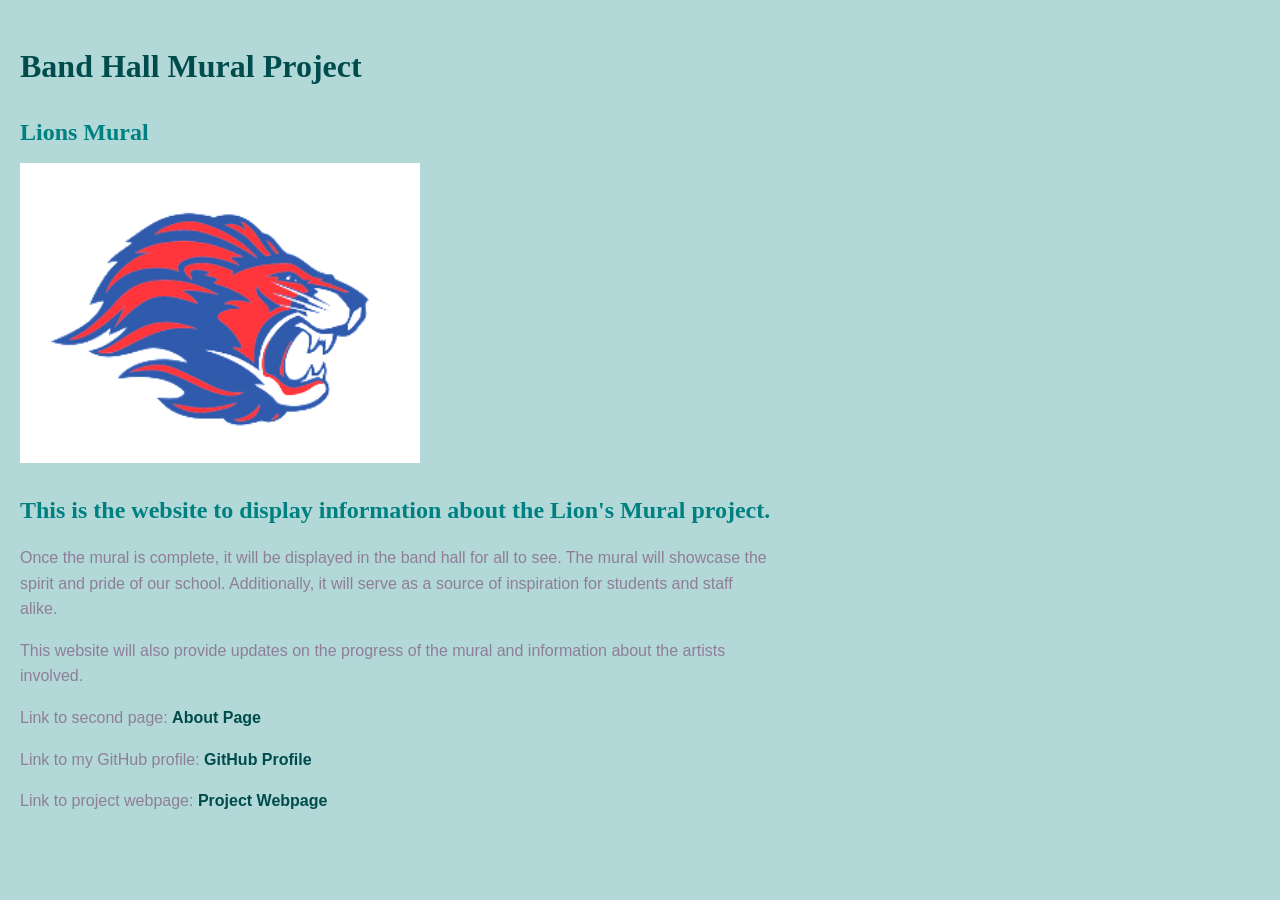
<file: index.html>
<!doctype html>
<html lang="en-US">
  <head>
    <meta charset="utf-8" />
    <meta name="viewport" content="width=device-width" />
    <title>about.html </title>
    <!-- Link External CSS Stylesheet -->
    <link rel="stylesheet" href="style.css">
  </head>
  <body>
    <h1>Band Hall Mural Project</h1>
  <h2>Lions Mural</h2>
<img src="School Mascot.png" alt="Lions mural" width="400" />
    <h2>This is the website to display information about the Lion's Mural project.</h2>
 <body>
    <p>Once the mural is complete, it will be displayed in the band hall for all to see. The mural will showcase the spirit and pride of our school. Additionally, it will serve as a source of inspiration for students and staff alike.</p>
<p> This website will also provide updates on the progress of the mural and information about the artists involved.</p>
   
  <p>Link to second page: <a href="about.html">About Page</a></p>
    
    <p>Link to my GitHub profile: <a href="https://github.com/Brexad26" target="_blank">GitHub Profile</a></p>
    <p>Link to project webpage: <a href="https://brexad26.github.io/Project-03-Final-Project---A-Full-Project-Proposal/" target="_blank">Project Webpage</a></p>
</body>
</html>
</file>
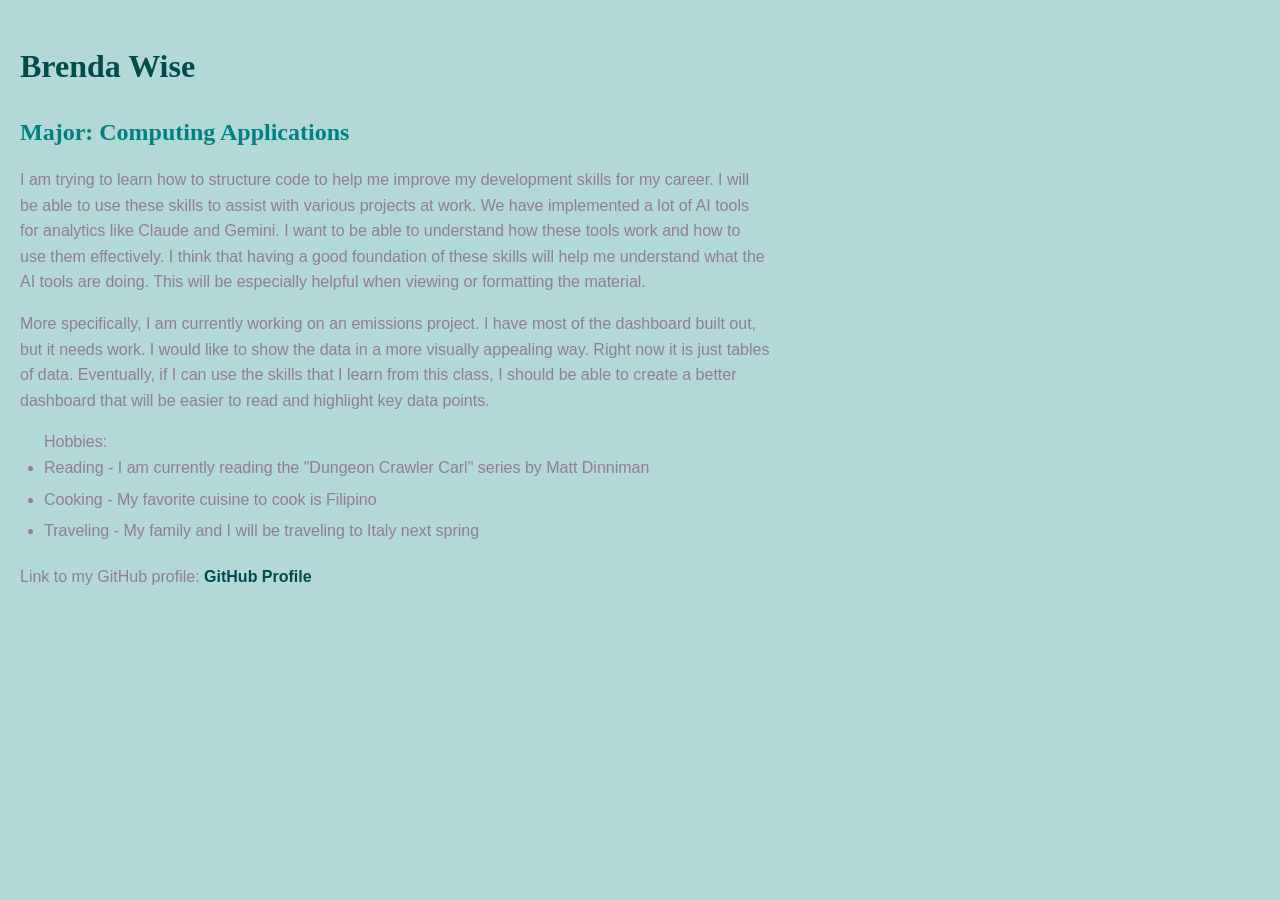
<file: Docs/index.html>
<!doctype html>
<html lang="en-US">
  <head>
    <meta charset="utf-8" />
    <meta name="viewport" content="width=device-width" />
    <title>Project 01: Personal Introduction Webpage</title>
    <!-- Link External CSS Stylesheet -->
    <link rel="stylesheet" href="style.css">
  </head>
  <body>
    <h1>Brenda Wise</h1>
    <h2>Major: Computing Applications</h2>
    <p> I am trying to learn how to structure code to help me improve my development skills for my career. I will be able to use 
     these skills to assist with various projects at work. We have implemented a lot of AI tools for analytics like Claude and Gemini. 
     I want to be able to understand how these tools work and how to use them effectively. I think that having a good foundation of these
     skills will help me understand what the AI tools are doing. This will be especially helpful when viewing or formatting the material.</p>

    <p> More specifically, I am currently working on an emissions project. I have most of the dashboard built out, but it needs work.
     I would like to show the data in a more visually appealing way. Right now it is just tables of data. Eventually, if I can use the skills 
     that I learn from this class, I should be able to create a better dashboard that will be easier to read and highlight key data points.</p>

     <ul>Hobbies:
      <li>Reading - I am currently reading the "Dungeon Crawler Carl" series by Matt Dinniman</li>
      <li>Cooking - My favorite cuisine to cook is Filipino</li>
      <li>Traveling - My family and I will be traveling to Italy next spring</li>
    </ul>

    <p>Link to my GitHub profile: <a href="https://github.com/Brexad26" target="_blank">GitHub Profile</a></p>
    </body>
</html>
</file>
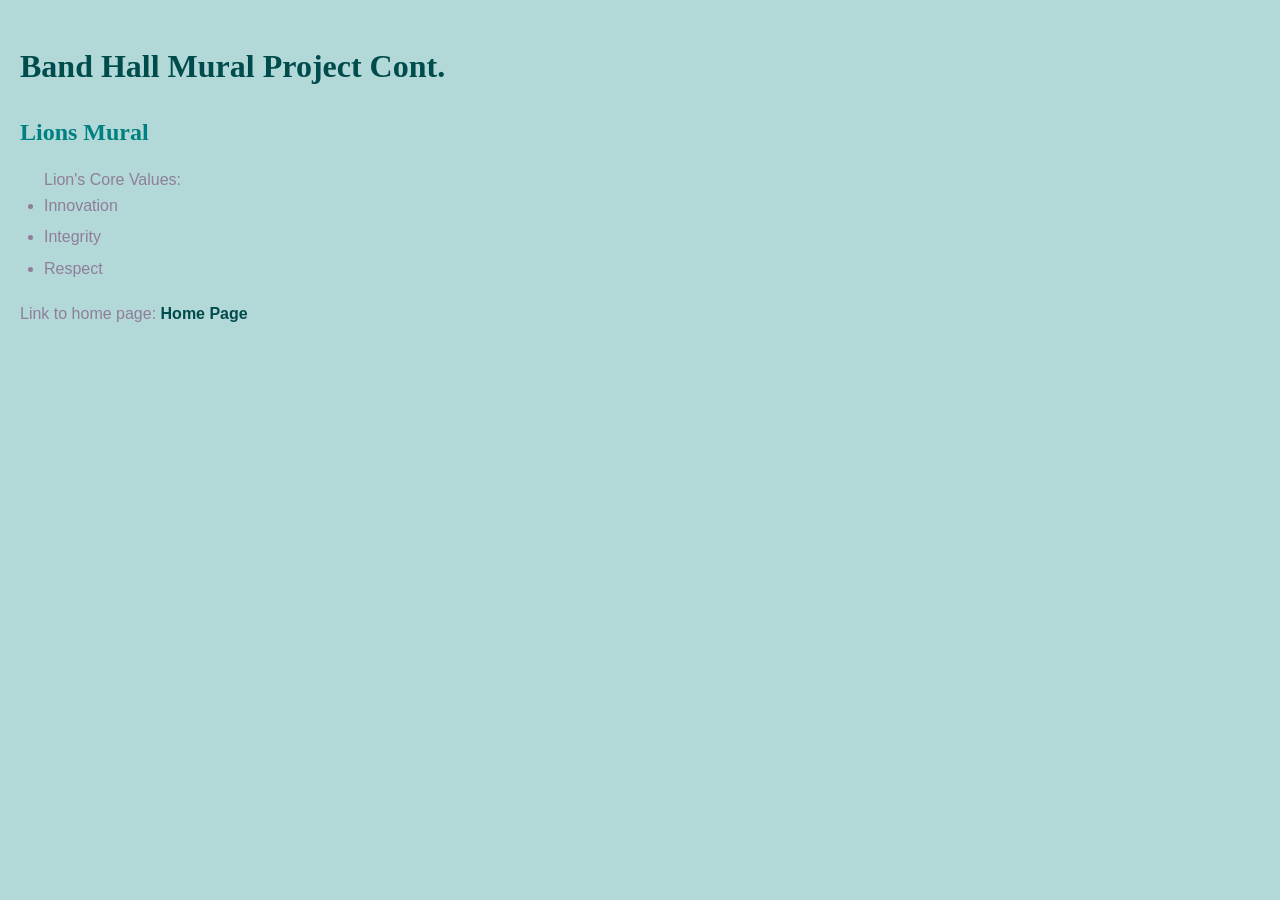
<file: about.html>
<!doctype html>
<html lang="en-US">
  <head>
    <meta charset="utf-8" />
    <meta name="viewport" content="width=device-width" />
    <title>about.html </title>
    <!-- Link External CSS Stylesheet -->
    <link rel="stylesheet" href="style.css">
  </head>
  <body>
    <h1>Band Hall Mural Project Cont.</h1>
    <h2>Lions Mural</h2>
    
    <ul>Lion's Core Values:
      <li>Innovation</li>
      <li>Integrity</li>
      <li>Respect</li>
    </ul>
    <p>Link to home page: <a href="index.html">Home Page</a></p>
</body>
</html>
</file>
<file: style.css>
/* ==========================================================================
   Project 03: Final Project -A Full Project Proposal
   CMPA 3301 - Fundamentals of Computing Applications
   ========================================================================== */

/* 1. Body background and default typography */
body {
    background-color: #b2d8d8
    ; /* Soft, light neutral background */
    font-family: Arial, Helvetica, sans-serif;
    color: #8f7e99; /* Muted gray for text */

    line-height: 1.6;
    margin: 0;
    padding: 20px; /* Breathing room around the edges of the viewport */
}

/* 2. Main heading styling */
h1 {
    font-family: 'Georgia', serif;
    color: #004c4c; /* TTU Navy / Professional Accent */
    margin-bottom: 10px;
}

/* 3. Subheading styling */
h2 {
    font-family: 'Georgia', serif;
    color: #008080; /* TTU Teal Accent */
    margin-top: 20px;
    margin-bottom: 12px;
}

/* 4. Paragraph styling */
p {
    font-family: Arial, Helvetica, sans-serif;
    color: #8f7e99; /* TTU Teal Accent */
    font-size: 1rem;
    margin-bottom: 16px;
    max-width: 750px; /* Improves readability across wide monitors */
}

/* 5. List and link styling */
ul {
    margin-bottom: 20px;
    padding-left: 24px;
}

li {
    margin-bottom: 6px;
}

a {
    color: #004c4c; /* TTU Scarlet Accent */
    text-decoration: none;
    font-weight: bold;
}

a:hover {
    text-decoration: underline;
}

div {
    width: 250px;                   /* Content width */
    height: 120px;                  /* Content height */
    background-color: #ece9e1;       /* Soft gold/yellow fill */
    border: 3px solid #d63031;       /* Noticeable solid border */
    padding: 20px;                  /* Internal space between text and border */
    margin: 30px auto;              /* External space; 'auto' centers the box horizontally */
    
    /* Optional enhancements for polish */
    font-weight: bold;
    color: #2d3436;
    text-align: center;
}
</file>
<file: Docs/style.css>
/* ==========================================================================
   Project 03: Final Project -A Full Project Proposal
   CMPA 3301 - Fundamentals of Computing Applications
   ========================================================================== */

/* 1. Body background and default typography */
body {
    background-color: #b2d8d8
    ; /* Soft, light neutral background */
    font-family: Arial, Helvetica, sans-serif;
    color: #8f7e99; /* Muted gray for text */

    line-height: 1.6;
    margin: 0;
    padding: 20px; /* Breathing room around the edges of the viewport */
}

/* 2. Main heading styling */
h1 {
    font-family: 'Georgia', serif;
    color: #004c4c; /* TTU Navy / Professional Accent */
    margin-bottom: 10px;
}

/* 3. Subheading styling */
h2 {
    font-family: 'Georgia', serif;
    color: #008080; /* TTU Teal Accent */
    margin-top: 20px;
    margin-bottom: 12px;
}

/* 4. Paragraph styling */
p {
    font-family: Arial, Helvetica, sans-serif;
    color: #8f7e99; /* TTU Teal Accent */
    font-size: 1rem;
    margin-bottom: 16px;
    max-width: 750px; /* Improves readability across wide monitors */
}

/* 5. List and link styling */
ul {
    margin-bottom: 20px;
    padding-left: 24px;
}

li {
    margin-bottom: 6px;
}

a {
    color: #004c4c; /* TTU Scarlet Accent */
    text-decoration: none;
    font-weight: bold;
}

a:hover {
    text-decoration: underline;
}

div {
    width: 250px;                   /* Content width */
    height: 120px;                  /* Content height */
    background-color: #ece9e1;       /* Soft gold/yellow fill */
    border: 3px solid #d63031;       /* Noticeable solid border */
    padding: 20px;                  /* Internal space between text and border */
    margin: 30px auto;              /* External space; 'auto' centers the box horizontally */
    
    /* Optional enhancements for polish */
    font-weight: bold;
    color: #2d3436;
    text-align: center;
}
</file>
